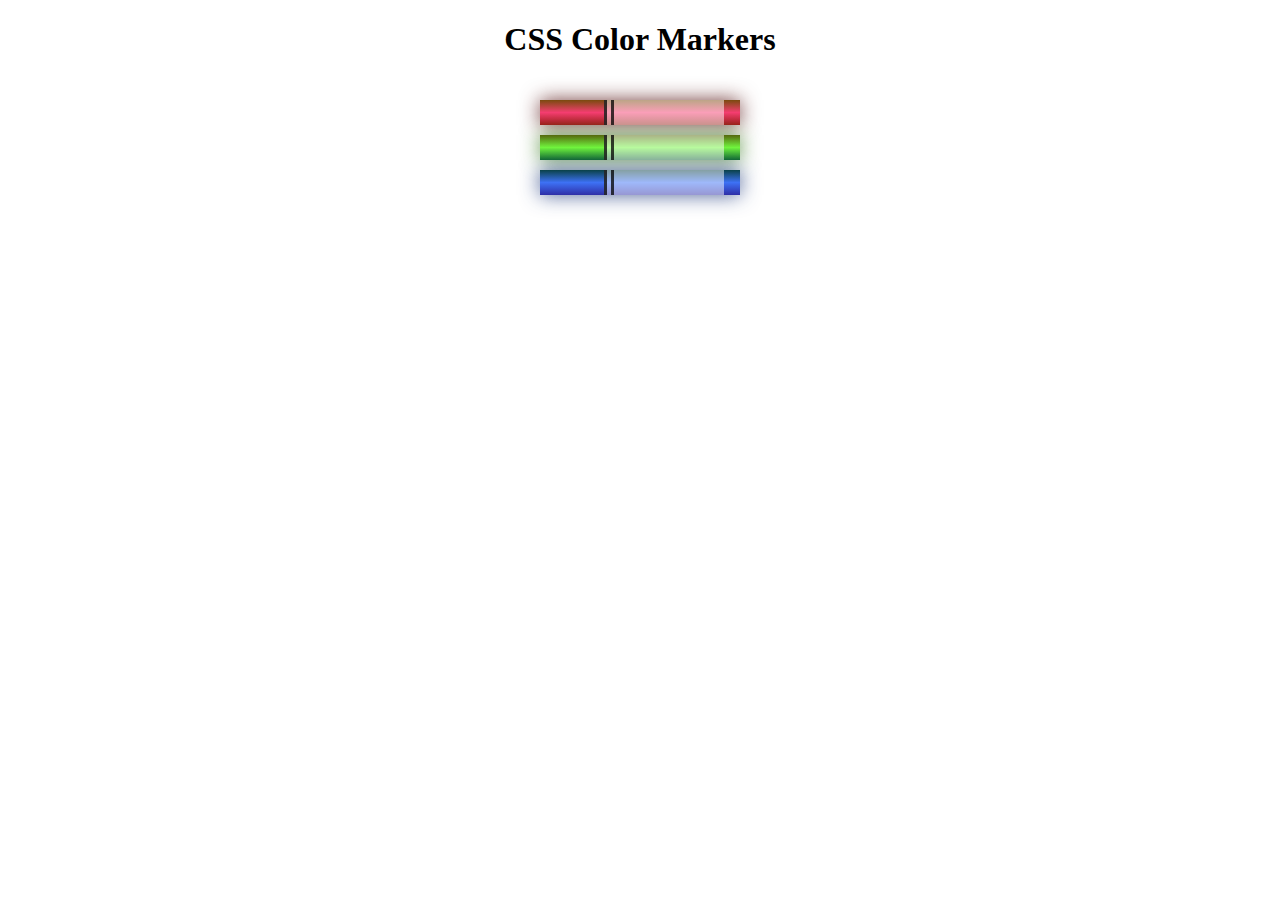
<file: colormakers/index.html>
<!DOCTYPE html>
<html lang="en">
  <head>
    <meta charset="utf-8">
    <meta name="viewport" content="width=device-width, initial-scale=1.0">
    <title>Colored Markers</title>
    <link rel="stylesheet" href="styles.css">
  </head>
  <body>
    <h1>CSS Color Markers</h1>
    <div class="container">
      <div class="marker red">
        <div class="cap"></div>
        <div class="sleeve"></div>
      </div>
      <div class="marker green">
        <div class="cap"></div>
        <div class="sleeve"></div>
      </div>
      <div class="marker blue">
        <div class="cap"></div>
        <div class="sleeve"></div>
      </div>
    </div>
  </body>
</html>
</file>
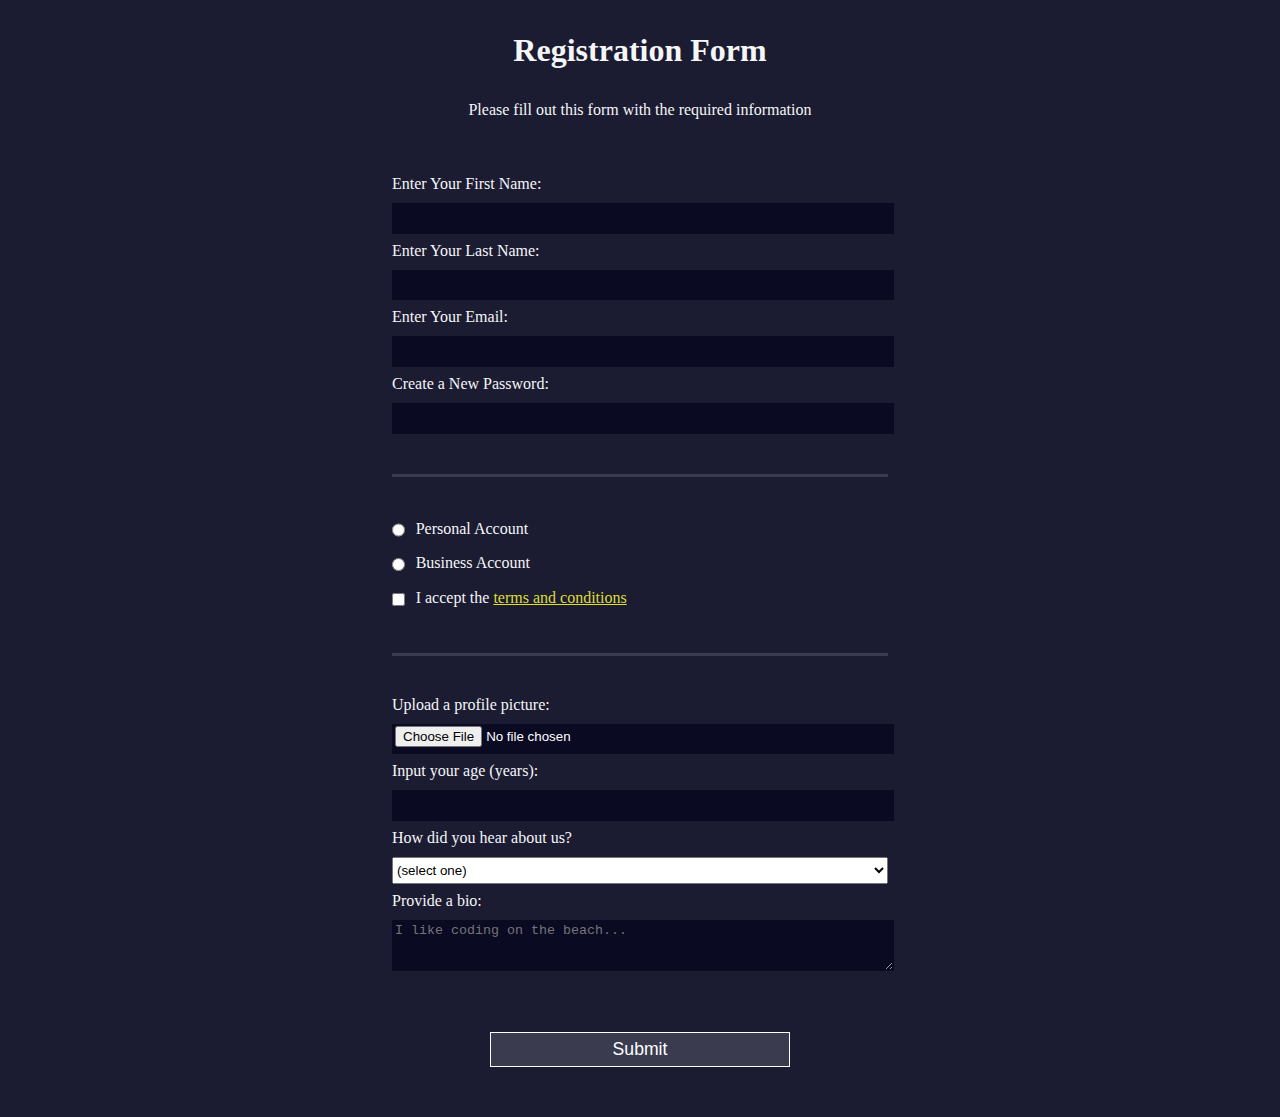
<file: registration/index.html>
<!DOCTYPE html>
<html lang="en">
  <head>
    <meta charset="UTF-8">
    <title>Registration Form</title>
    <link rel="stylesheet" href="styles.css" />
  </head>
  <body>
    <h1>Registration Form</h1>
    <p>Please fill out this form with the required information</p>
    <form action='https://register-demo.freecodecamp.org'>
      <fieldset>
        <label>Enter Your First Name: <input type="text" name="first-name" required /></label>
        <label>Enter Your Last Name: <input type="text" name="last-name" required /></label>
        <label>Enter Your Email: <input type="email" name="email" required /></label>
        <label>Create a New Password: <input type="password" name="password" pattern="[a-z0-5]{8,}" required /></label>
      </fieldset>
      <fieldset>
        <label><input type="radio" name="account-type" class="inline" /> Personal Account</label>
        <label><input type="radio" name="account-type" class="inline" /> Business Account</label>
        <label>
          <input type="checkbox" name="terms" class="inline" required /> I accept the <a href="https://www.freecodecamp.org/news/terms-of-service/">terms and conditions</a>
        </label>
      </fieldset>
      <fieldset>
        <label>Upload a profile picture: <input type="file" name="file" /></label>
        <label>Input your age (years): <input type="number" name="age" min="13" max="120" />
        </label>
        <label>How did you hear about us?
          <select name="referrer">
            <option value="">(select one)</option>
            <option value="1">freeCodeCamp News</option>
            <option value="2">freeCodeCamp YouTube Channel</option>
            <option value="3">freeCodeCamp Forum</option>
            <option value="4">Other</option>
          </select>
        </label>
        <label>Provide a bio:
          <textarea name="bio" rows="3" cols="30" placeholder="I like coding on the beach..."></textarea>
        </label>
      </fieldset>
      <input type="submit" value="Submit" />
    </form>
  </body>
</html>
</file>
<file: colormakers/styles.css>
h1 {
  text-align: center;
}

.container {
  background-color: rgb(255, 255, 255);
  padding: 10px 0;
}

.marker {
  width: 200px;
  height: 25px;
  margin: 10px auto;
}

.cap {
  width: 60px;
  height: 25px;
}

.sleeve {
  width: 110px;
  height: 25px;
  background-color: rgba(255, 255, 255, 0.5);
  border-left: 10px double rgba(0, 0, 0, 0.75);
}

.cap, .sleeve {
  display: inline-block;
}

.red {
  background: linear-gradient(rgb(122, 74, 14), rgb(245, 62, 113), rgb(162, 27, 27));
  box-shadow: 0 0 20px 0 rgba(83, 14, 14, 0.8);
}

.green {
  background: linear-gradient(#55680D, #71F53E, #116C31);
  box-shadow: 0 0 20px 0 #3B7E20CC;
}

.blue {
  background: linear-gradient(hsl(186, 76%, 16%), hsl(223, 90%, 60%), hsl(240, 56%, 42%));
  box-shadow: 0 0 20px 0 hsla(223,59%,31%,0.8);
}
</file>
<file: registration/styles.css>
body {
  width: 100%;
  height: 100vh;
  margin: 0;
  background-color: #1b1b32;
  color: #f5f6f7;
  font-family: Tahoma;
  font-size: 16px;
}

h1, p {
  margin: 1em auto;
  text-align: center;
}

form {
  width: 60vw;
  max-width: 500px;
  min-width: 300px;
  margin: 0 auto;
  padding-bottom: 2em;
}

fieldset {
  border: none;
  padding: 2rem 0;
  border-bottom: 3px solid #3b3b4f;
}

fieldset:last-of-type {
  border-bottom: none;
}

label {
  display: block;
  margin: 0.5rem 0;
}

input,
textarea,
select {
  margin: 10px 0 0 0;
  width: 100%;
  min-height: 2em;
}

input, textarea {
  background-color: #0a0a23;
  border: 1px solid #0a0a23;
  color: #ffffff;
}

.inline {
  width: unset;
  margin: 0 0.5em 0 0;
  vertical-align: middle;
}

input[type="submit"] {
  display: block;
  width: 60%;
  margin: 1em auto;
  height: 2em;
  font-size: 1.1rem;
  background-color: #3b3b4f;
  border-color: white;
  min-width: 300px;
}

input[type="file"] {
  padding: 1px 2px;
}

a{
  color:#dfdf32
}
</file>
